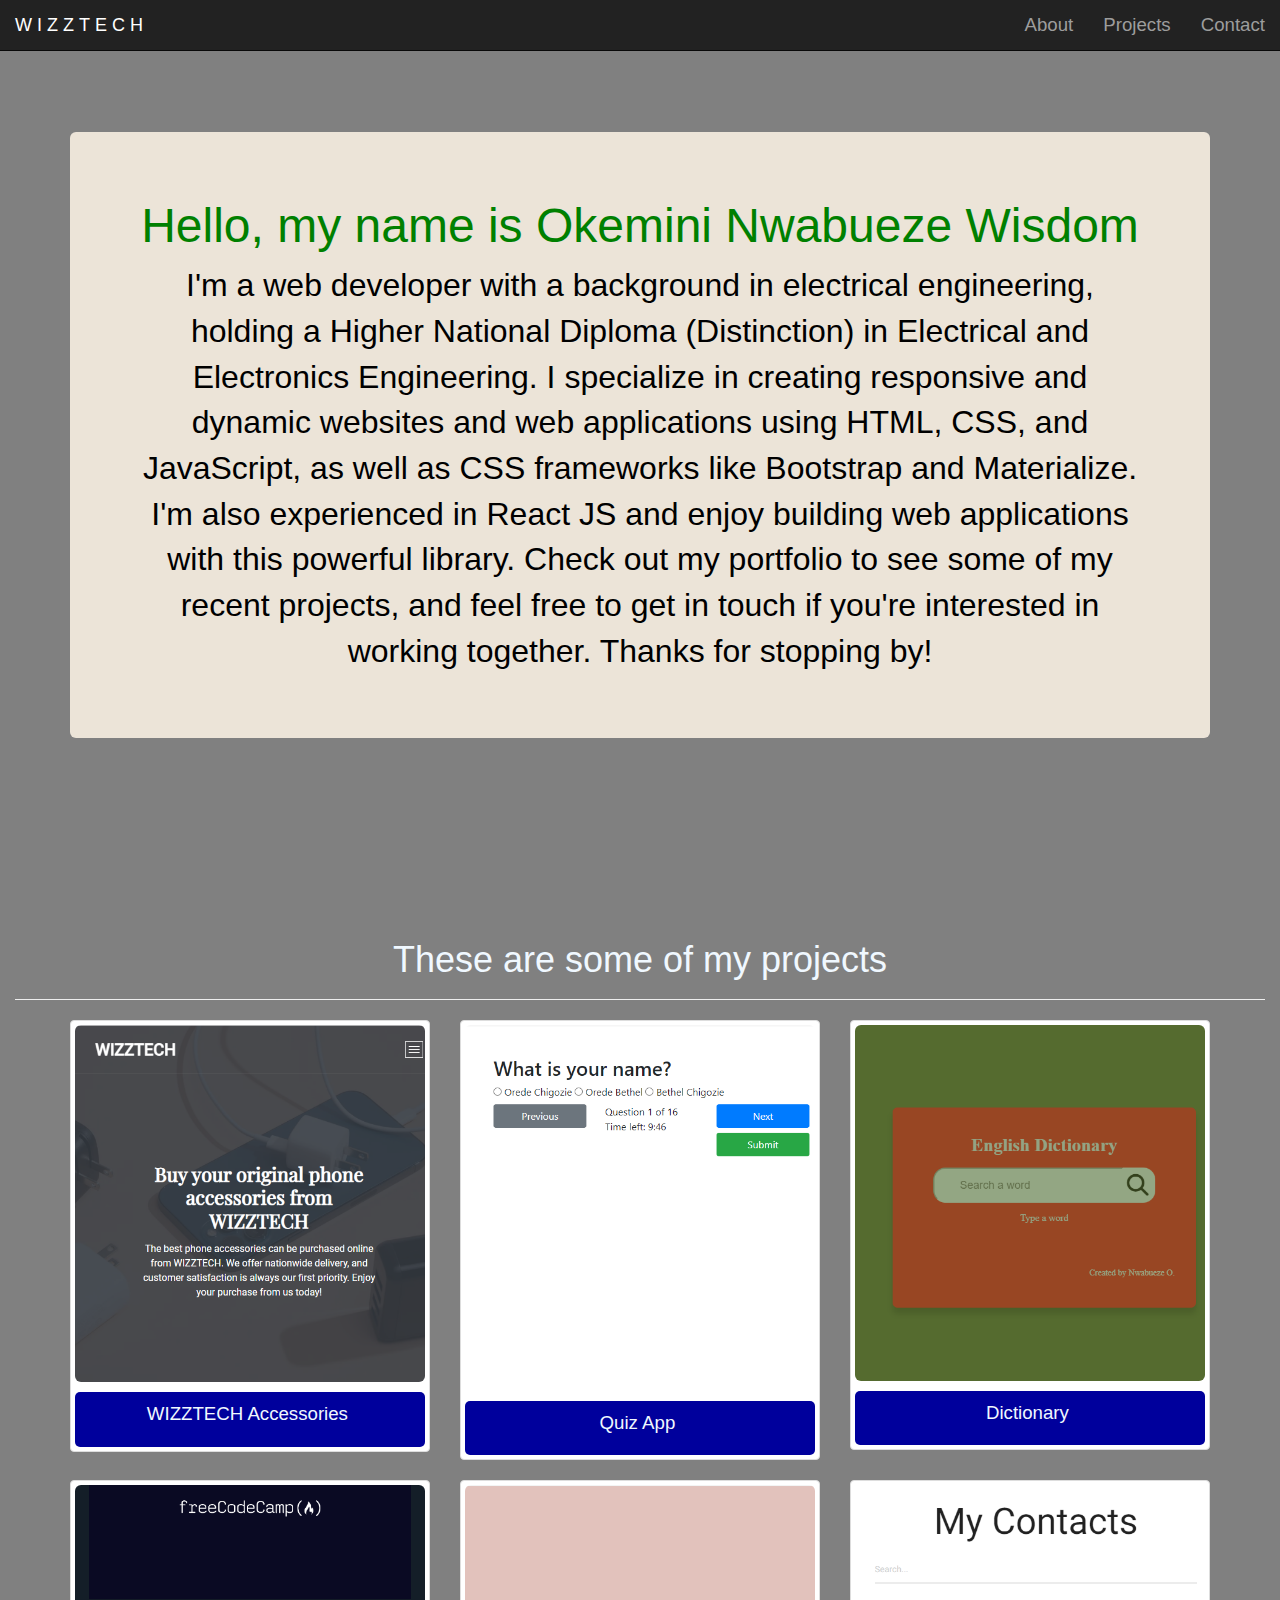
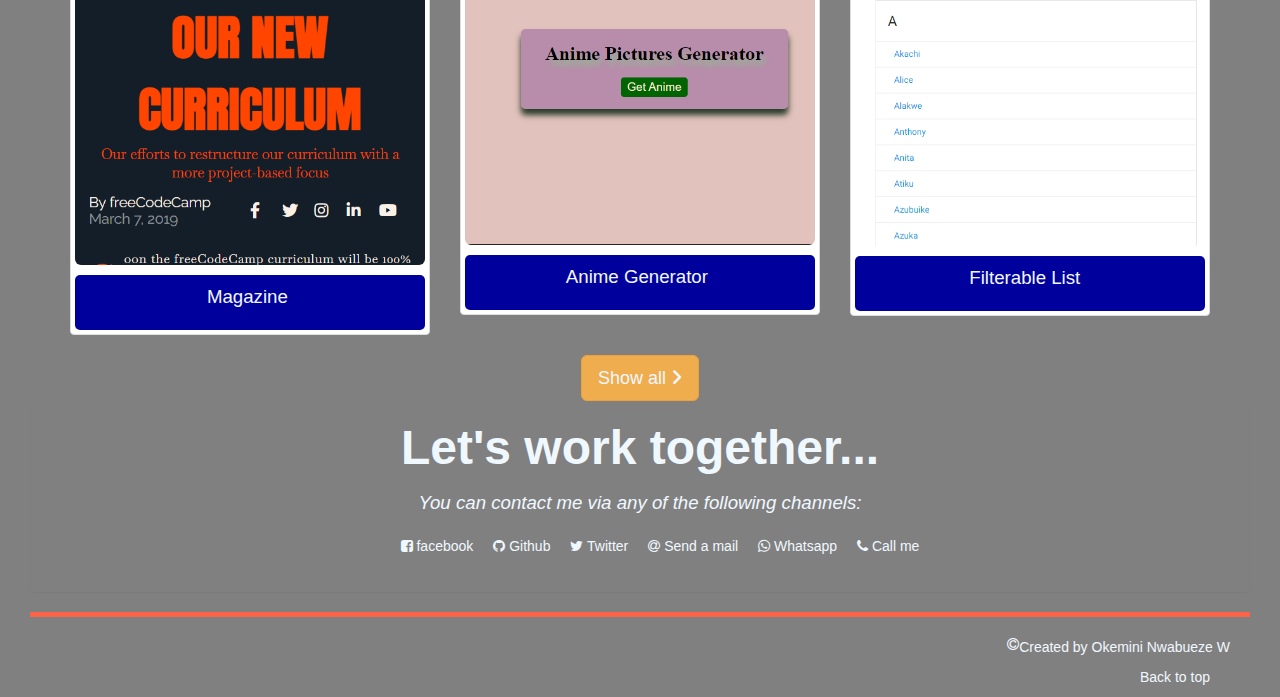
<file: index.html>
<!DOCTYPE html>
<html lang="en">
<head>
    <meta charset="UTF-8">
    <meta http-equiv="X-UA-Compatible" content="IE=edge">
    <meta name="viewport" content="width=device-width, initial-scale=1.0">
    <title>Nwabueze Portfolio</title>
    <link rel="icon" type="image/png" href="images/favicon2.png">
    <link rel="stylesheet" href="https://cdnjs.cloudflare.com/ajax/libs/font-awesome/6.3.0/css/all.min.css">
    <link rel="stylesheet" href="https://cdnjs.cloudflare.com/ajax/libs/font-awesome/4.7.0/css/font-awesome.min.css">
    <link rel="stylesheet" href="https://cdnjs.cloudflare.com/ajax/libs/font-awesome/6.3.0/css/all.min.css">
    <link rel="stylesheet" href="https://cdnjs.cloudflare.com/ajax/libs/font-awesome/4.7.0/css/font-awesome.min.css">
    <link rel="stylesheet" href="https://maxcdn.bootstrapcdn.com/bootstrap/3.4.1/css/bootstrap.min.css">
    <link rel="stylesheet" href="port_folio.css">
  <link rel="stylesheet" href="sidebarNavigation.css">
  <script src="https://ajax.googleapis.com/ajax/libs/jquery/3.6.3/jquery.min.js"></script>
  <script src="https://maxcdn.bootstrapcdn.com/bootstrap/3.4.1/js/bootstrap.min.js"></script>
  <script src="sidebarNavigation.js"></script>
</head>
<body>
    <nav class="navbar navbar-inverse sidebarNavigation navbar-fixed-top" data-sidebarClass="navbar-inverse">
        <div class="container-fluid">
          <div class="navbar-header">
            <button type="button" class="navbar-toggle left-navbar-toggle" data-toggle="collapse" data-target="#myNavbar">
              <span class="icon-bar"></span>
              <span class="icon-bar"></span>
              <span class="icon-bar"></span>                        
            </button>
            <a class="navbar-brand" href="https://wizztech.netlify.app/">WIZZTECH</a>
          </div>
          <div class="collapse navbar-collapse" id="myNavbar">
            <ul class="nav navbar-nav navbar-right">
                <li><a href="#welcome-section">About</a></li>
                <li><a href="show-all.html">Projects</a></li>
                <li><a href="#contact">Contact</a></li>
            </ul>
          </div>
        </div>
    </nav>
    <div class="container-fluid">
        <section id="welcome-section">
            <div class="container">
                <div class="jumbotron">
                    <h1 class="text-warning text-center">Hello, my name is Okemini Nwabueze Wisdom</h1>
                        <p class="text-warning text-center">
                            I'm a web developer with a background in electrical engineering, holding a Higher National Diploma (Distinction) in Electrical and Electronics Engineering. I specialize in creating responsive and dynamic websites and web applications using HTML, CSS, and JavaScript, as well as CSS frameworks like Bootstrap and Materialize. I'm also experienced in React JS and enjoy building web applications with this powerful library. Check out my portfolio to see some of my recent projects, and feel free to get in touch if you're interested in working together. Thanks for stopping by!
                        </p>
                            </div>
            </div>
        </section>
        <section id="projects">
            <div class="page-header">
                <h1 class="text-center white">
                    These are some of my projects
                </h1>
            </div>
            <div class="container">
                <div class="row">
                    <div class="col-md-4">
                        <div class="thumbnail">
                            <a href="https://nwabuezem.github.io/WIZZTECH-Accessories/" target="_blank">
                                <img src="images/WIZZTECH Acceossories.PNG" alt="Wizztech page image"
                                class="img-responsive img-rounded">
                                <div class="caption">
                                    <p class="text-center white">   <span class="code">&lt;</span> WIZZTECH Accessories
                                        <span class="code"> &#47;&gt;</span></p>
                                </div>
                                </a>
                        </div>
                    </div>
                    <div class="col-md-4">
                        <div class="thumbnail">
                            <a href="https://nwabuezem.github.io/Quiz-App/" target="_blank">
                                <img src="images/Quiz page.PNG" alt="Quiz-App"
                                class="img-responsive img-rounded">
                                <div class="caption">
                                    <p class="text-center white">
                                        <span class="code">&lt;</span> Quiz App
                                        <span class="code"> &#47;&gt;</span>
                                    </p>
                                </div>
                            </a>
                        </div>
                    </div>
                    <div class="col-md-4">
                        <div class="thumbnail">
                        <a href="https://nwabuezem.github.io/Dictionary/" target="_blank">
                            <img src="images/Dictionary.PNG" alt="Dictionary" class="img-responsive img-rounded">
                             <div class="caption">
                                <p class="text-center white">   <span class="code">&lt;</span> Dictionary
                                    <span class="code"> &#47;&gt;</span></p>
                             </div>
                        </a>
                        </div>
                    </div>
                </div>
                <div class="row">
                    <div class="col-md-4">
                        <div class="thumbnail">
                            <a href="https://nwabuezem.github.io/Magazine/" target="_blank">
                                <img src="images/Magazine.PNG" alt="Reg form"
                                class="img-responsive img-rounded">
                                <div class="caption">
                                    <p class="text-center white">   <span class="code">&lt;</span> Magazine
                                        <span class="code"> &#47;&gt;</span></p>
                                </div>
                                </a>
                        </div>
                    </div>
                    <div class="col-md-4">
                        <div class="thumbnail">
                            <a href="https://nwabuezem.github.io/Anime-Generator/" target="_blank">
                                <img src="images/Anime.PNG" alt="Anime"
                                class="img-responsive img-rounded">
                                <div class="caption">
                                    <p class="text-center white">   <span class="code">&lt;</span> Anime Generator
                                        <span class="code"> &#47;&gt;</span></p>
                                </div>
                            </a>
                        </div>
                    </div>
                    <div class="col-md-4">
                        <div class="thumbnail">
                        <a href="https://nwabuezem.github.io/Filterable-List/" target="_blank">
                            <img src="images/Contact List.PNG" alt="Ferris-wheel" class="img-responsive img-rounded">
                             <div class="caption">
                                <p class="text-center white">   <span class="code">&lt;</span>Filterable List
                                    <span class="code"> &#47;&gt;</span></p>
                             </div>
                        </a>
                        </div>
                    </div>
                </div>
                <div class="text-center">
                <button class="btn btn-lg btn-warning">
                    <a href="show-all.html" class="white">Show all <i class="fa-solid fa-angle-right"></i></a>
                </button>
                </div>
            </div>
        </section>
        <div class="container-fluid">
            <section id="contact">
                <div class="contacts">
                    <div class="panel">
                        <div class="panel-head">
                <h1 class="white text-center">Let's work together...</h1>
                        </div>
                        <div class="panel-body">
                <p class="white text-center">
                    You can contact me via any of the following channels:
                </p>
                <ul class="social text-center">
                    <li>
                        <a href="https://www.facebook.com/nwabueze.einsteinokemini" target="_blank" id="profile-link">
                            <i class="fa fa-facebook-square"></i> facebook
                        </a>
                    </li>
                    <li class="text-center">
                        <a href="https://github.com/NwabuezeM" target="_blank" id="profile-link">
                            <i class="fa fa-github"></i> Github
                        </a>
                    </li>
                    <li>
                        <a href="https://twitter.com/NwabuezeWisdom4?s=20" target="_blank" id="profile-link">
                            <i class="fa fa-twitter"></i> Twitter
                        </a>
                    </li>
                    <li>
                        <a href="https://okemininwabueze9@gmail.com" target="_blank" id="profile-link">
                            <i class="fa fa-at"></i> Send a mail
                        </a>
                    </li>
                    <li>
                        <a href="https://wa.me/+2347014126583" target="_blank" id="profile-link">
                            <i class="fab fa-whatsapp"></i> Whatsapp
                        </a>
                    </li>
                    <li>
                        <a href="tel:+2347014126583" target="_blank" id="profile-link">
                            <i class="fa fa-phone"></i> Call me
                        </a>
                    </li>
                </ul>
                        </div>
                    </div>
            </div>
            </section>
            <footer>
                <p class="white">
                  <i class="fa fa-copyright"></i> Created by Okemini Nwabueze W 
                </p>
                <a href="#">Back to top</a>
            </footer>
        </div>
</body>
</html>
</file>
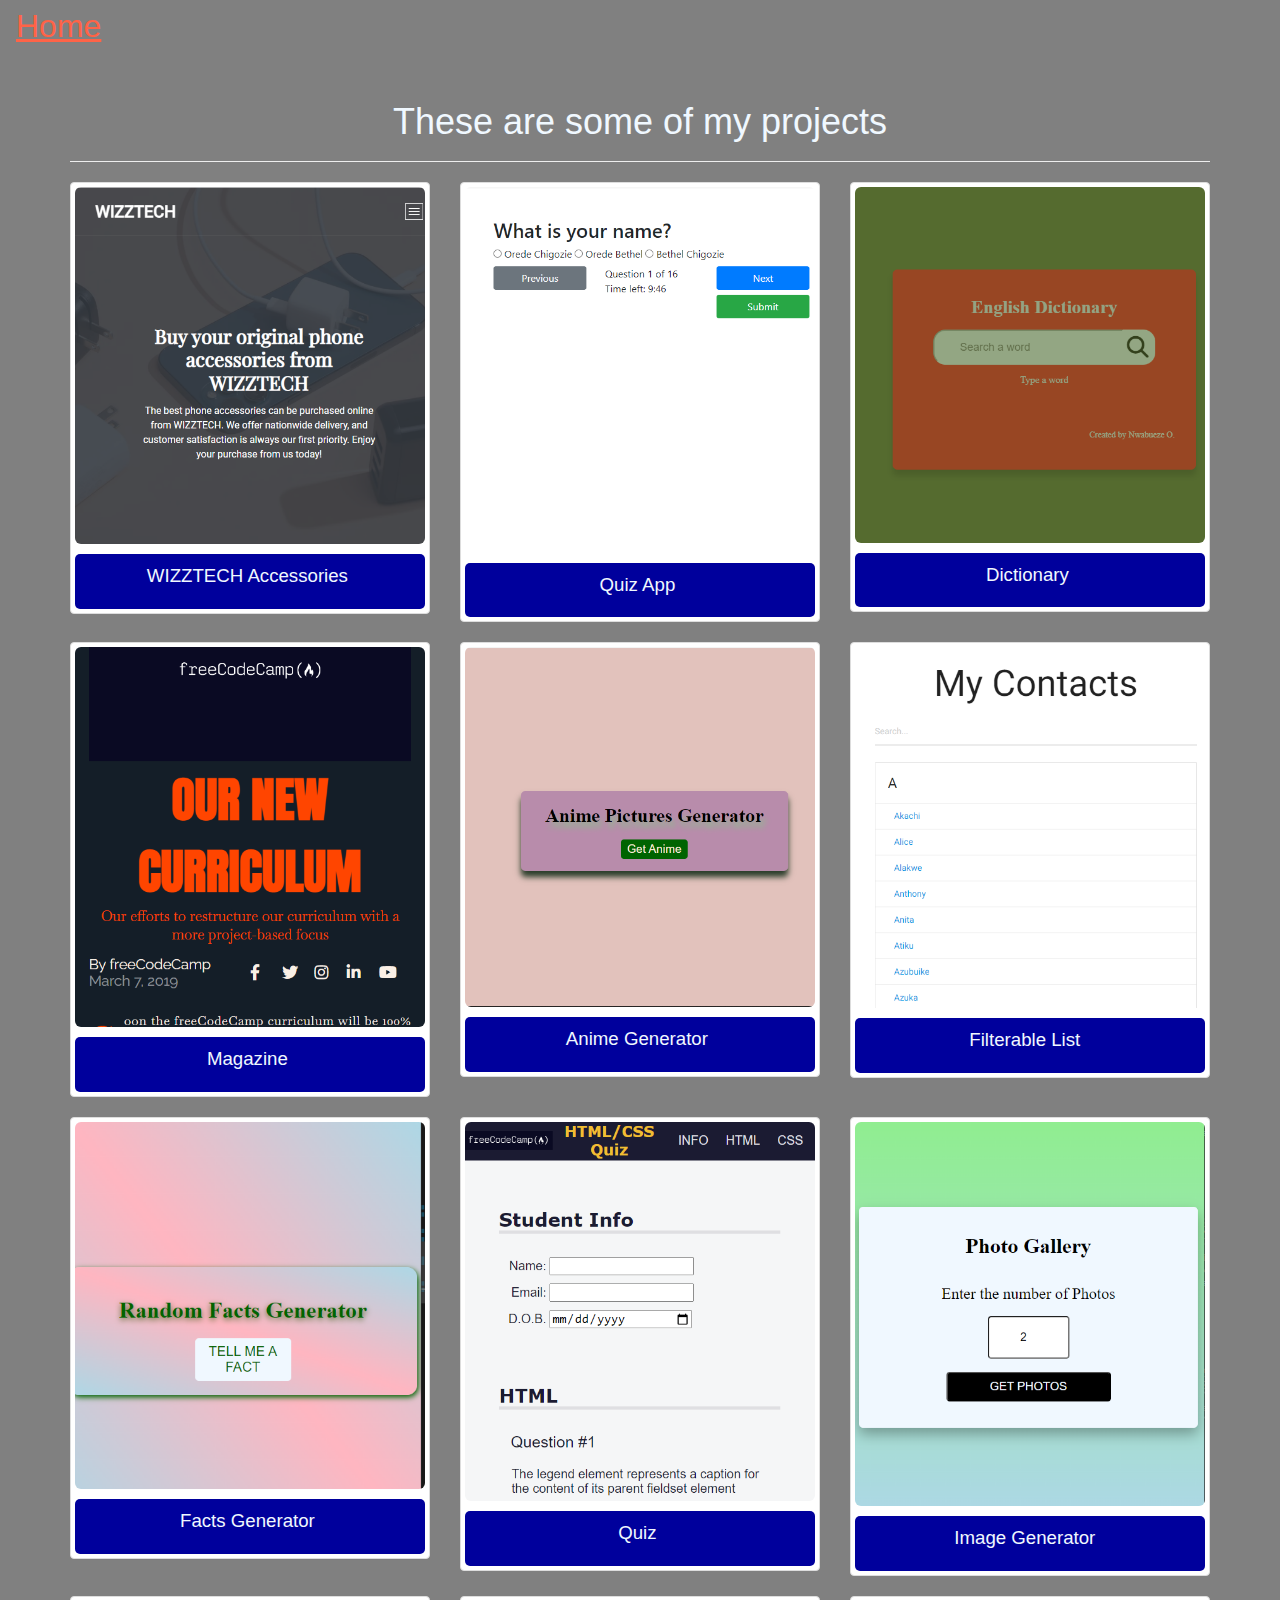
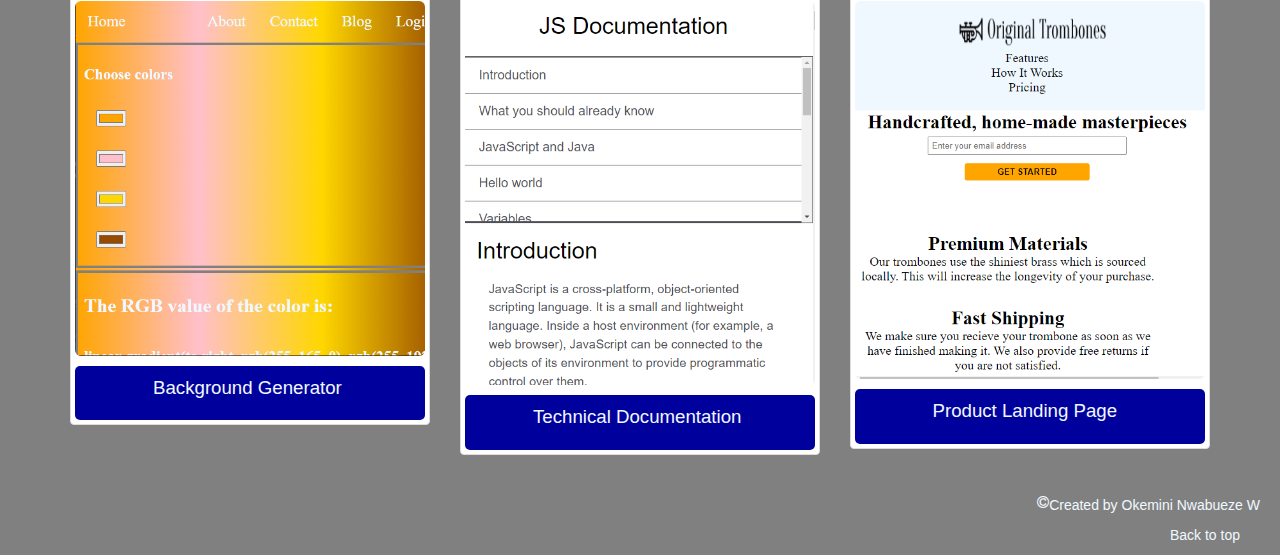
<file: show-all.html>
<!DOCTYPE html>
<html lang="en">
<head>
    <meta charset="UTF-8">
    <meta http-equiv="X-UA-Compatible" content="IE=edge">
    <meta name="viewport" content="width=device-width, initial-scale=1.0">
    <title>My Projects</title>
    <link rel="icon" type="image/png" href="images/favicon2.png">
    <link rel="stylesheet" href="https://cdnjs.cloudflare.com/ajax/libs/font-awesome/6.3.0/css/all.min.css">
    <link rel="stylesheet" href="https://cdnjs.cloudflare.com/ajax/libs/font-awesome/4.7.0/css/font-awesome.min.css">
    <link rel="stylesheet" href="https://cdnjs.cloudflare.com/ajax/libs/font-awesome/6.3.0/css/all.min.css">
    <link rel="stylesheet" href="https://cdnjs.cloudflare.com/ajax/libs/font-awesome/4.7.0/css/font-awesome.min.css">
    <link rel="stylesheet" href="https://maxcdn.bootstrapcdn.com/bootstrap/3.4.1/css/bootstrap.min.css">
    <link rel="stylesheet" href="show-all.css">
  <link rel="stylesheet" href="sidebarNavigation.css">
  <script src="https://ajax.googleapis.com/ajax/libs/jquery/3.6.3/jquery.min.js"></script>
  <script src="https://maxcdn.bootstrapcdn.com/bootstrap/3.4.1/js/bootstrap.min.js"></script>
  <script src="sidebarNavigation.js"></script>
</head>
<body>
    <nav class="navbar navbar-expand-lg navbar-light bg-light">
        <a class="navbar-brand" href="index.html">Home</a>
      </nav>
        <section id="projects">
        <div class="container">
    <div class="page-header">
        <h1 class="text-center">
            These are some of my projects
        </h1>
    </div>
    </section>
        <div class="container">
            <div class="row">
                <div class="col-md-4">
                    <div class="thumbnail">
                        <a href="https://nwabuezem.github.io/WIZZTECH-Accessories/" target="_blank">
                            <img src="images/WIZZTECH Acceossories.PNG" alt="Wizztech page image"
                            class="img-responsive img-rounded">
                            <div class="caption">
                                <p class="text-center white">   <span class="code">&lt;</span> WIZZTECH Accessories
                                    <span class="code"> &#47;&gt;</span></p>
                            </div>
                            </a>
                    </div>
                </div>
                <div class="col-md-4">
                    <div class="thumbnail">
                        <a href="https://nwabuezem.github.io/Quiz-App/" target="_blank">
                            <img src="images/Quiz page.PNG" alt="Quiz-App"
                            class="img-responsive img-rounded">
                            <div class="caption">
                                <p class="text-center white">
                                    <span class="code">&lt;</span> Quiz App
                                    <span class="code"> &#47;&gt;</span>
                                </p>
                            </div>
                        </a>
                    </div>
                </div>
                <div class="col-md-4">
                    <div class="thumbnail">
                    <a href="https://nwabuezem.github.io/Dictionary/" target="_blank">
                        <img src="images/Dictionary.PNG" alt="Dictionary" class="img-responsive img-rounded">
                         <div class="caption">
                            <p class="text-center white">   <span class="code">&lt;</span> Dictionary
                                <span class="code"> &#47;&gt;</span></p>
                         </div>
                    </a>
                    </div>
                </div>
            </div>
            <div class="row">
                <div class="col-md-4">
                    <div class="thumbnail">
                        <a href="https://nwabuezem.github.io/Magazine/" target="_blank">
                            <img src="images/Magazine.PNG" alt="Reg form"
                            class="img-responsive img-rounded">
                            <div class="caption">
                                <p class="text-center white">   <span class="code">&lt;</span> Magazine
                                    <span class="code"> &#47;&gt;</span></p>
                            </div>
                            </a>
                    </div>
                </div>
                <div class="col-md-4">
                    <div class="thumbnail">
                        <a href="https://nwabuezem.github.io/Anime-Generator/" target="_blank">
                            <img src="images/Anime.PNG" alt="Anime"
                            class="img-responsive img-rounded">
                            <div class="caption">
                                <p class="text-center white">   <span class="code">&lt;</span> Anime Generator
                                    <span class="code"> &#47;&gt;</span></p>
                            </div>
                        </a>
                    </div>
                </div>
                <div class="col-md-4">
                    <div class="thumbnail">
                    <a href="https://nwabuezem.github.io/Filterable-List/" target="_blank">
                        <img src="images/Contact List.PNG" alt="Ferris-wheel" class="img-responsive img-rounded">
                         <div class="caption">
                            <p class="text-center white">   <span class="code">&lt;</span>Filterable List
                                <span class="code"> &#47;&gt;</span></p>
                         </div>
                    </a>
                    </div>
                </div>
            </div>
            <div class="row">
                <div class="col-md-4">
                    <div class="thumbnail">
                        <a href="https://nwabuezem.github.io/Facts-Generator/" target="_blank">
                            <img src="images/Facts.PNG" alt="Magazine"
                            class="img-responsive img-rounded">
                            <div class="caption">
                                <p class="text-center white">   <span class="code">&lt;</span> Facts Generator
                                    <span class="code"> &#47;&gt;</span></p>
                            </div>
                            </a>
                    </div>
                </div>
                <div class="col-md-4">
                    <div class="thumbnail">
                        <a href="Quiz-practice.html" target="_blank">
                            <img src="images/Quiz.PNG" alt="Anime"
                            class="img-responsive img-rounded">
                            <div class="caption">
                                <p class="text-center white">   <span class="code">&lt;</span> Quiz
                                    <span class="code"> &#47;&gt;</span></p>
                            </div>
                        </a>
                    </div>
                </div>
                <div class="col-md-4">
                    <div class="thumbnail">
                    <a href="https://nwabuezem.github.io/Photo-Generator/" target="_blank">
                        <img src="images/Photo generator.PNG" alt="product page" class="img-responsive img-rounded">
                         <div class="caption">
                            <p class="text-center white">   <span class="code">&lt;</span>Image Generator
                                <span class="code"> &#47;&gt;</span></p>
                         </div>
                    </a>
                    </div>
                </div>
            </div>
            <div class="row">
                <div class="col-md-4">
                    <div class="thumbnail">
                        <a href="https://nwabuezem.github.io/Background-generator/" target="_blank">
                            <img src="images/Background Generator.PNG" alt="Background-generator"
                            class="img-responsive img-rounded">
                            <div class="caption">
                                <p class="text-center white">   <span class="code">&lt;</span> Background Generator
                                    <span class="code"> &#47;&gt;</span></p>
                            </div>
                            </a>
                    </div>
                </div>
                <div class="col-md-4">
                    <div class="thumbnail">
                        <a href="https://nwabuezem.github.io/Technical-page/" target="_blank">
                            <img src="images/technical documentation.PNG" alt="technical"
                            class="img-responsive img-rounded">
                            <div class="caption">
                                <p class="text-center white">   <span class="code">&lt;</span> Technical Documentation
                                    <span class="code"> &#47;&gt;</span></p>
                            </div>
                        </a>
                    </div>
                </div>
                <div class="col-md-4">
                    <div class="thumbnail">
                    <a href="https://nwabuezem.github.io/Landing-page/" target="_blank">
                        <img src="images/Product page.PNG" alt="product page" class="img-responsive img-rounded">
                         <div class="caption">
                            <p class="text-center white">   <span class="code">&lt;</span>Product Landing Page
                                <span class="code"> &#47;&gt;</span></p>
                         </div>
                    </a>
                    </div>
                </div>
            </div>
        </div>
</section>
<footer>
    <p>
      <i class="fa fa-copyright"></i> Created by Okemini Nwabueze W 
    </p>
    <a href="#">Back to top</a>
</footer>
</body>
</html>
</file>
<file: port_folio.css>
html{
    scroll-behavior: smooth;
}
body{
    background-color: gray;
}
.panel{
    background-color: grey;
}
.caption{
    background-color: #00009c;
    font-size: 14pt;
    margin-top: 10px;
    border-radius: 5px;
}
.btn a:hover{
    color: brown;
}
.nav a{
    color: aliceblue;
    font-size: 14pt;
}
.nav a:hover{
    color: brown;
}
.navbar-brand{
    color: white;
    letter-spacing: 5px;
}
.navbar-brand:hover{
    background-color: aliceblue;
    color: brown;
}
#welcome-section {
    display: flex;
    flex-direction: column;
    justify-content: center;
    align-items: center;
    min-height: 100vh;
}
.jumbotron {
    background-color: #ece4d8;
}
.jumbotron h1{
    font-size: 36pt;
    color: green;
}
.jumbotron p{
    font-size: 24pt;
    color: black;
}
.white{
    color: aliceblue;
}
.code{
    color: #00009c;
    transition: 0.4s ease-in-out;
}
.row:hover .code{
    color: orange;
}
#contact{
    border-bottom: 5px solid tomato;
}
.row a, .btn a{
    text-decoration: none;
}
.contacts h1{
    font-size: 36pt;
    font-weight: bolder;
    margin-bottom: 0;
}
.contacts p{
    font-size: 14pt;
    font-style: italic;
}
.social{
    display: flex;
    justify-content: center;
}
.social li{
    list-style: none;
    padding: 10px;
    transition: 0.4s ease-in-out;
}
.social a{
    text-decoration: none;
    color: aliceblue;
}
.social li:hover{
    font-size: 16pt;
}
footer p{
    display: flex;
    justify-content: flex-end;
    padding: 20px 20px 0 20px;
}
footer a{
    display: flex;
    justify-content: flex-end;
    color: aliceblue;
    text-decoration: none;
    padding: 0 40px 10px 10px;
    text-align: center;
    margin-top: 0;
}
@media only screen and (max-width: 550px){
  #welcome-section{
    width: 100%;
  }

  .jumbotron h1 {
    font-size: 24pt;
  }

  .jumbotron p {
    font-size: 14pt;
    font-weight: 600;
  }
    .social{
        display: grid;
        grid-template-columns: auto auto auto;
    }
    .contacts{
        width: 100%;
    }
}
@media only screen and(max-width: 480px){
    #contacts{
        width: 100%;
    }
    .social li{
        padding: 3px;
    }
}
</file>
<file: sidebarNavigation.css>
body{position:relative}.overlay,.sideMenu{position:fixed;bottom:0}.overlay{top:0;left:-100%;right:100%;margin:auto;background-color:rgba(0,0,0,.4);z-index:998;transition:all ease 20ms}.sideMenu,.sidebarNavigation{z-index:999;margin-bottom:0}.overlay.open{left:0;right:0}.sidebarNavigation .left-navbar-toggle{float:left;margin-right:0;margin-left:15px}.sideMenu{left:-100%;top:52px;transition:all ease-in-out .4s;overflow:hidden;width:100%;max-width:50%}.sideMenu.open{left:0;display:block;overflow-y:auto}.sideMenu ul{margin:0}
</file>
<file: show-all.css>
html{
    scroll-behavior: smooth;
}
body{
    background-color: gray;
}
.navbar-brand {
    font-size: 32px;
    color: tomato;
    text-decoration: underline;
  }
  .navbar-brand:hover {
    color: blue;
    text-decoration: underline;
  } 
.panel{
    background-color: grey;
}
.caption{
    background-color: #00009c;
    font-size: 14pt;
    margin-top: 10px;
    border-radius: 5px;
}
.btn a:hover{
    color: brown;
}
.page-header{
    margin-top: 30px;
    color: aliceblue;
}
.jumbotron h1{
    font-size: 36pt;
}
.jumbotron p{
    font-size: 24pt;
}
.white{
    color: aliceblue;
}
.code{
    color: #00009c;
    transition: 0.4s ease-in-out;
}
.row:hover .code{
    color: orange;
}
#contact{
    border-bottom: 5px solid tomato;
}
.row a, .btn a{
    text-decoration: none;
}
.contacts h1{
    font-size: 36pt;
    font-weight: bolder;
    margin-bottom: 0;
}
.contacts p{
    font-size: 14pt;
    font-style: italic;
}
.social{
    display: flex;
    justify-content: center;
}
.social li{
    list-style: none;
    padding: 10px;
    transition: 0.4s ease-in-out;
}
.social a{
    text-decoration: none;
    color: aliceblue;
}
.social li:hover{
    font-size: 16pt;
}
footer p{
    display: flex;
    justify-content: flex-end;
    padding: 20px 20px 0 20px;
    color: aliceblue;
}
footer a{
    display: flex;
    justify-content: flex-end;
    color: aliceblue;
    text-decoration: none;
    padding: 0 40px 10px 10px;
    text-align: center;
    margin-top: 0;
}
@media only screen and (max-width: 550px){
  #welcome-section{
    width: 100%;
  }
    .social{
        display: grid;
        grid-template-columns: auto auto auto;
    }
    .contacts{
        width: 100%;
    }
}
@media only screen and(max-width: 480px){
    #contacts{
        width: 100%;
    }
    .social li{
        padding: 3px;
    }
}
</file>
